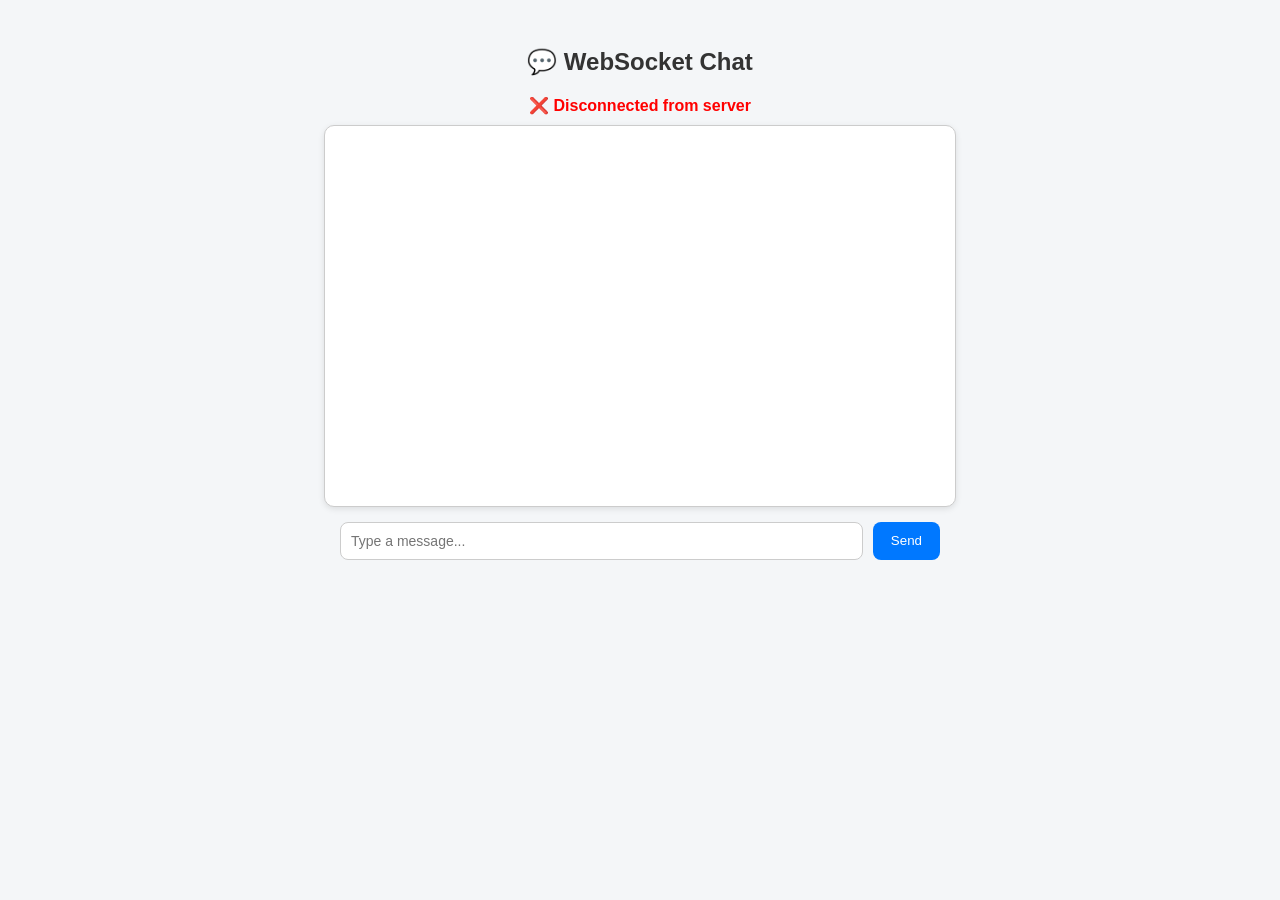
<file: 05-Chat-Application/index.html>
<!DOCTYPE html>
<html lang="en">
<head>
  <meta charset="UTF-8" />
  <title>💬 WebSocket Chat</title>
  <style>
    body {
      font-family: Arial, sans-serif;
      background: #f4f6f8;
      display: flex;
      flex-direction: column;
      align-items: center;
      padding: 20px;
    }
    h2 {
      color: #333;
    }
    #status {
      margin-bottom: 10px;
      font-weight: bold;
    }
    #chat {
      width: 90%;
      max-width: 600px;
      height: 350px;
      border: 1px solid #ccc;
      border-radius: 10px;
      background: #fff;
      padding: 15px;
      overflow-y: auto;
      box-shadow: 0 2px 6px rgba(0,0,0,0.1);
    }
    .msg {
      margin: 8px 0;
      padding: 8px 12px;
      border-radius: 10px;
      max-width: 80%;
    }
    .you {
      background: #0078ff;
      color: white;
      align-self: flex-end;
      margin-left: auto;
    }
    .other {
      background: #ececec;
      color: #222;
      align-self: flex-start;
    }
    #input-area {
      margin-top: 15px;
      display: flex;
      width: 90%;
      max-width: 600px;
      gap: 10px;
    }
    input {
      flex: 1;
      padding: 10px;
      border: 1px solid #ccc;
      border-radius: 8px;
      font-size: 14px;
    }
    button {
      padding: 10px 18px;
      background: #0078ff;
      color: white;
      border: none;
      border-radius: 8px;
      cursor: pointer;
    }
    button:hover {
      background: #005fcc;
    }
  </style>
</head>
<body>
  <h2>💬 WebSocket Chat</h2>
  <div id="status">🕓 Connecting...</div>
  <div id="chat"></div>
  
  <div id="input-area">
    <input id="msg" placeholder="Type a message..." />
    <button onclick="sendMsg()">Send</button>
  </div>

  <script>
    const ws = new WebSocket("ws://localhost:8000");
    const chat = document.getElementById("chat");
    const status = document.getElementById("status");

    ws.onopen = () => {
      status.textContent = "✅ Connected to server";
      status.style.color = "green";
    };

    ws.onclose = () => {
      status.textContent = "❌ Disconnected from server";
      status.style.color = "red";
    };

    ws.onerror = (error) => {
      console.error("WebSocket Error:", error);
      status.textContent = "⚠️ Connection error";
      status.style.color = "orange";
    };

    ws.onmessage = (event) => {
      const div = document.createElement("div");
      div.classList.add("msg", "other");
      div.textContent = event.data;
      chat.appendChild(div);
      chat.scrollTop = chat.scrollHeight;
    };

    function sendMsg() {
      const msgInput = document.getElementById("msg");
      const msg = msgInput.value.trim();
      if (msg !== "") {
        ws.send(msg);
        const div = document.createElement("div");
        div.classList.add("msg", "you");
        div.textContent = msg;
        chat.appendChild(div);
        chat.scrollTop = chat.scrollHeight;
        msgInput.value = "";
      }
    }

    document.getElementById("msg").addEventListener("keydown", e => {
      if (e.key === "Enter") sendMsg();
    });
  </script>
</body>
</html>
</file>
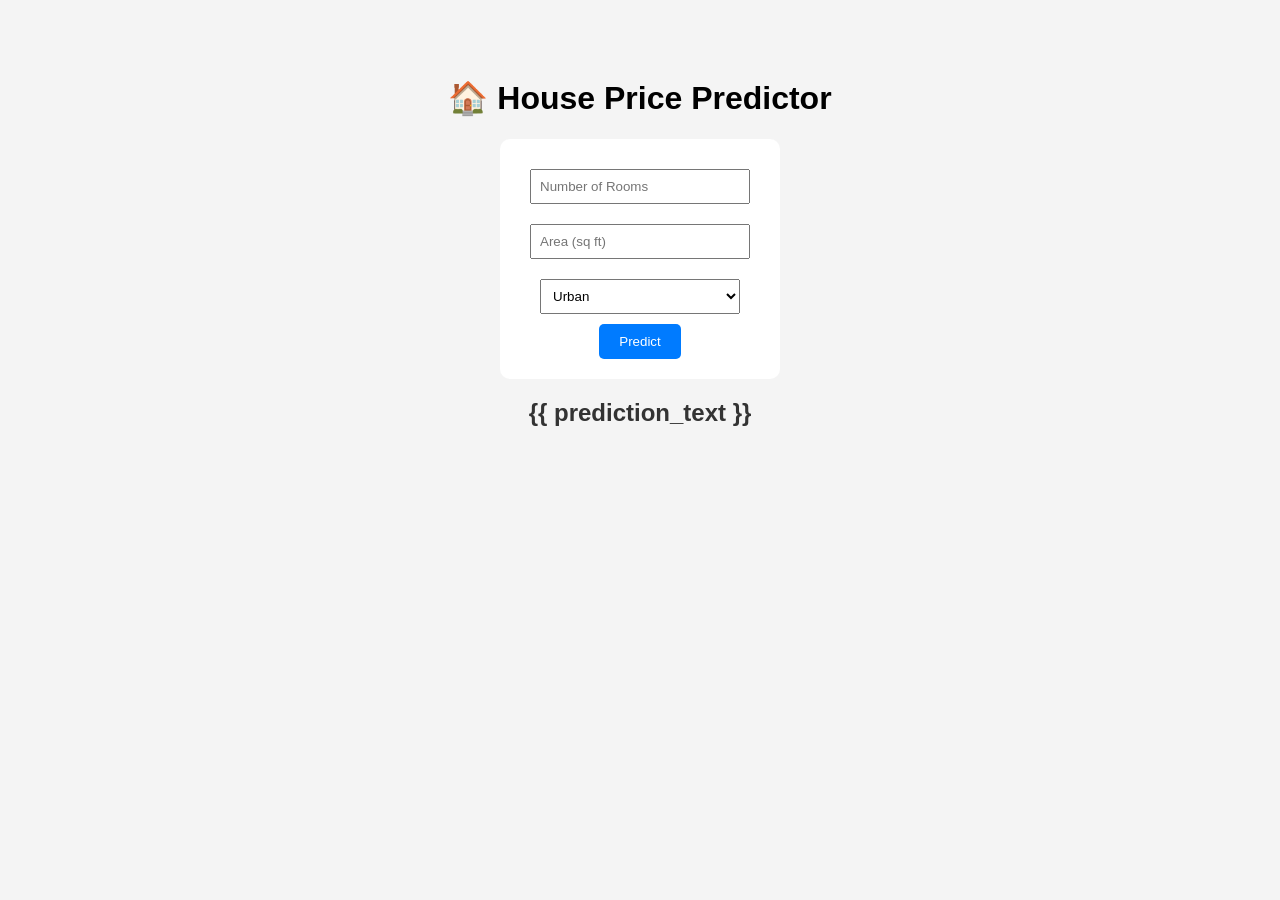
<file: 03-MLModelDeployment/templates/index.html>
<!DOCTYPE html>
<html lang="en">
<head>
    <meta charset="UTF-8">
    <title>House Price Predictor</title>
    <style>
        body { font-family: Arial, sans-serif; background-color: #f4f4f4; text-align: center; padding: 50px; }
        form { background: white; padding: 20px; border-radius: 10px; display: inline-block; }
        input, select { margin: 10px; padding: 8px; width: 200px; }
        button { padding: 10px 20px; background-color: #007bff; border: none; color: white; cursor: pointer; border-radius: 5px; }
        h2 { color: #333; }
    </style>
</head>
<body>
    <h1>🏠 House Price Predictor</h1>
    <form action="/predict" method="post">
        <input type="number" name="rooms" placeholder="Number of Rooms" required><br>
        <input type="number" name="area" placeholder="Area (sq ft)" required><br>
        <select name="location" required>
            <option value="Urban">Urban</option>
            <option value="Suburban">Suburban</option>
            <option value="Rural">Rural</option>
        </select><br>
        <button type="submit">Predict</button>
    </form>
    <h2>{{ prediction_text }}</h2>
</body>
</html>
</file>
